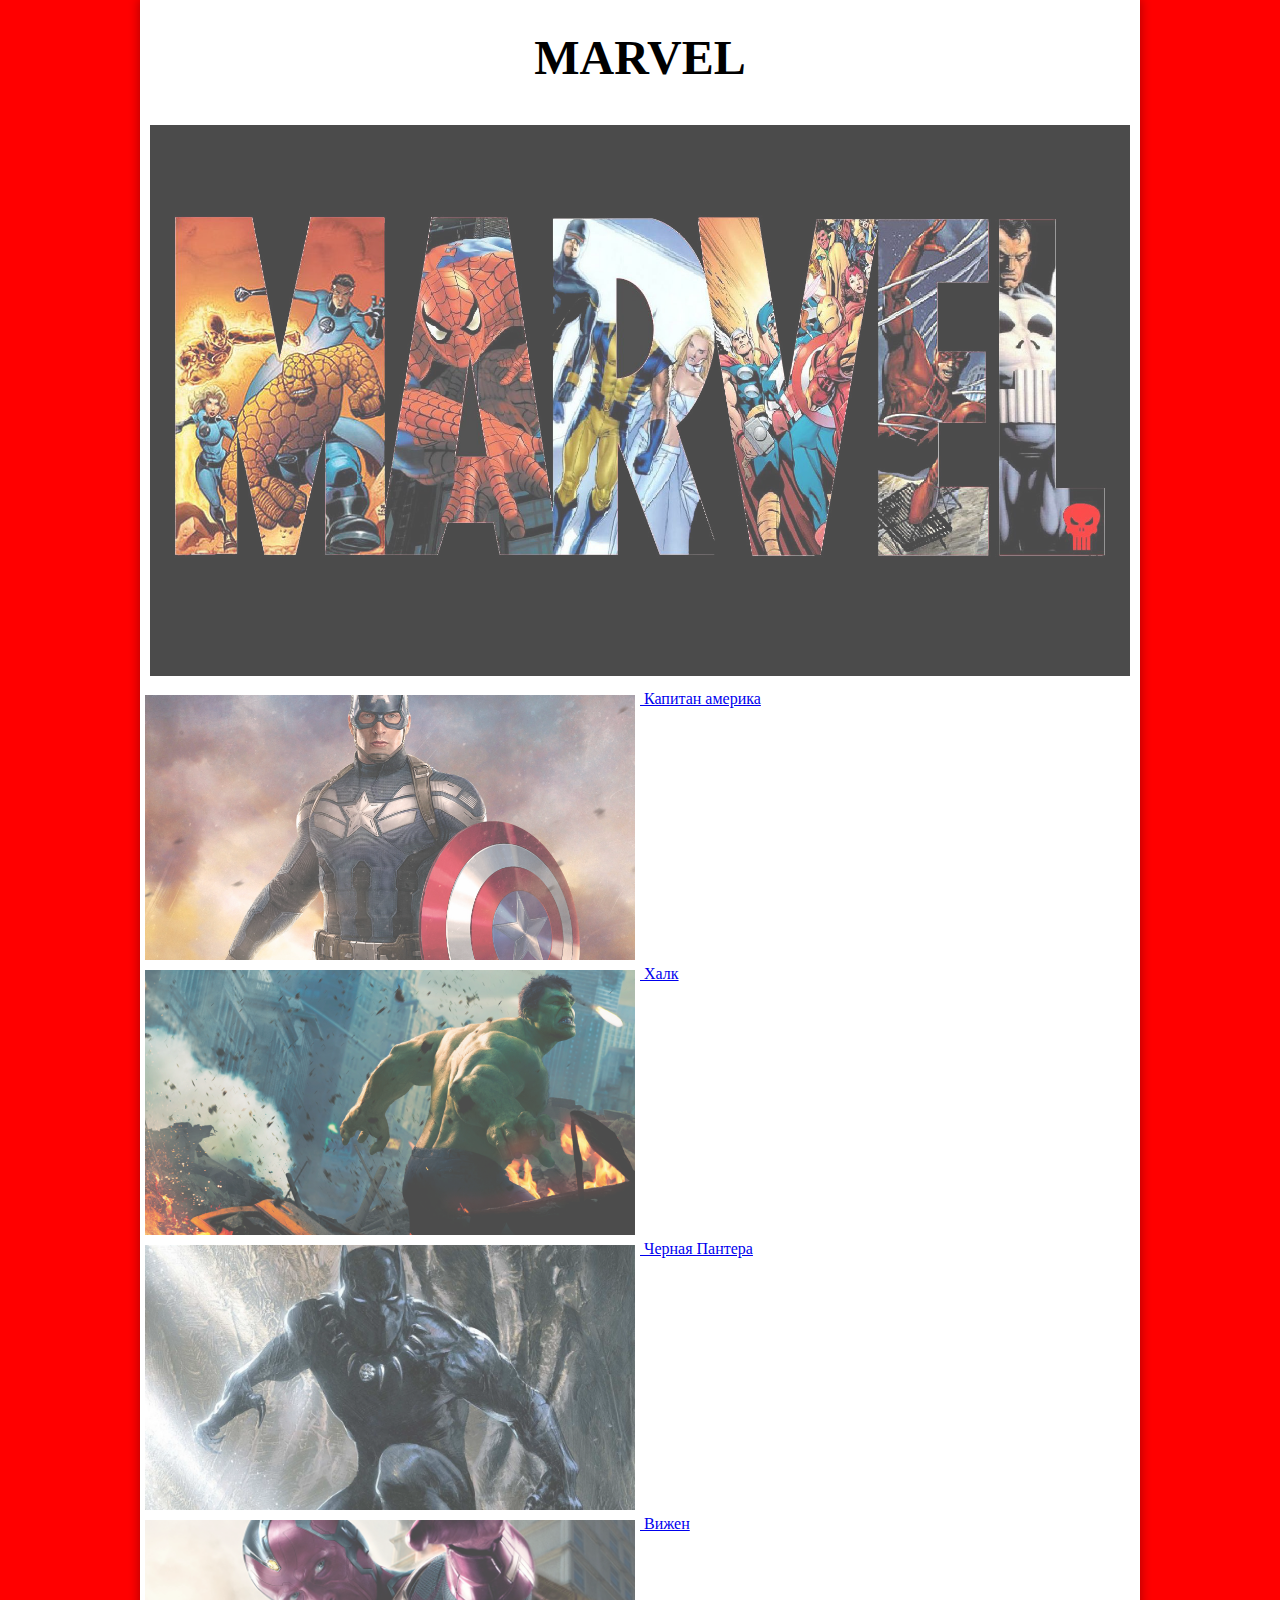
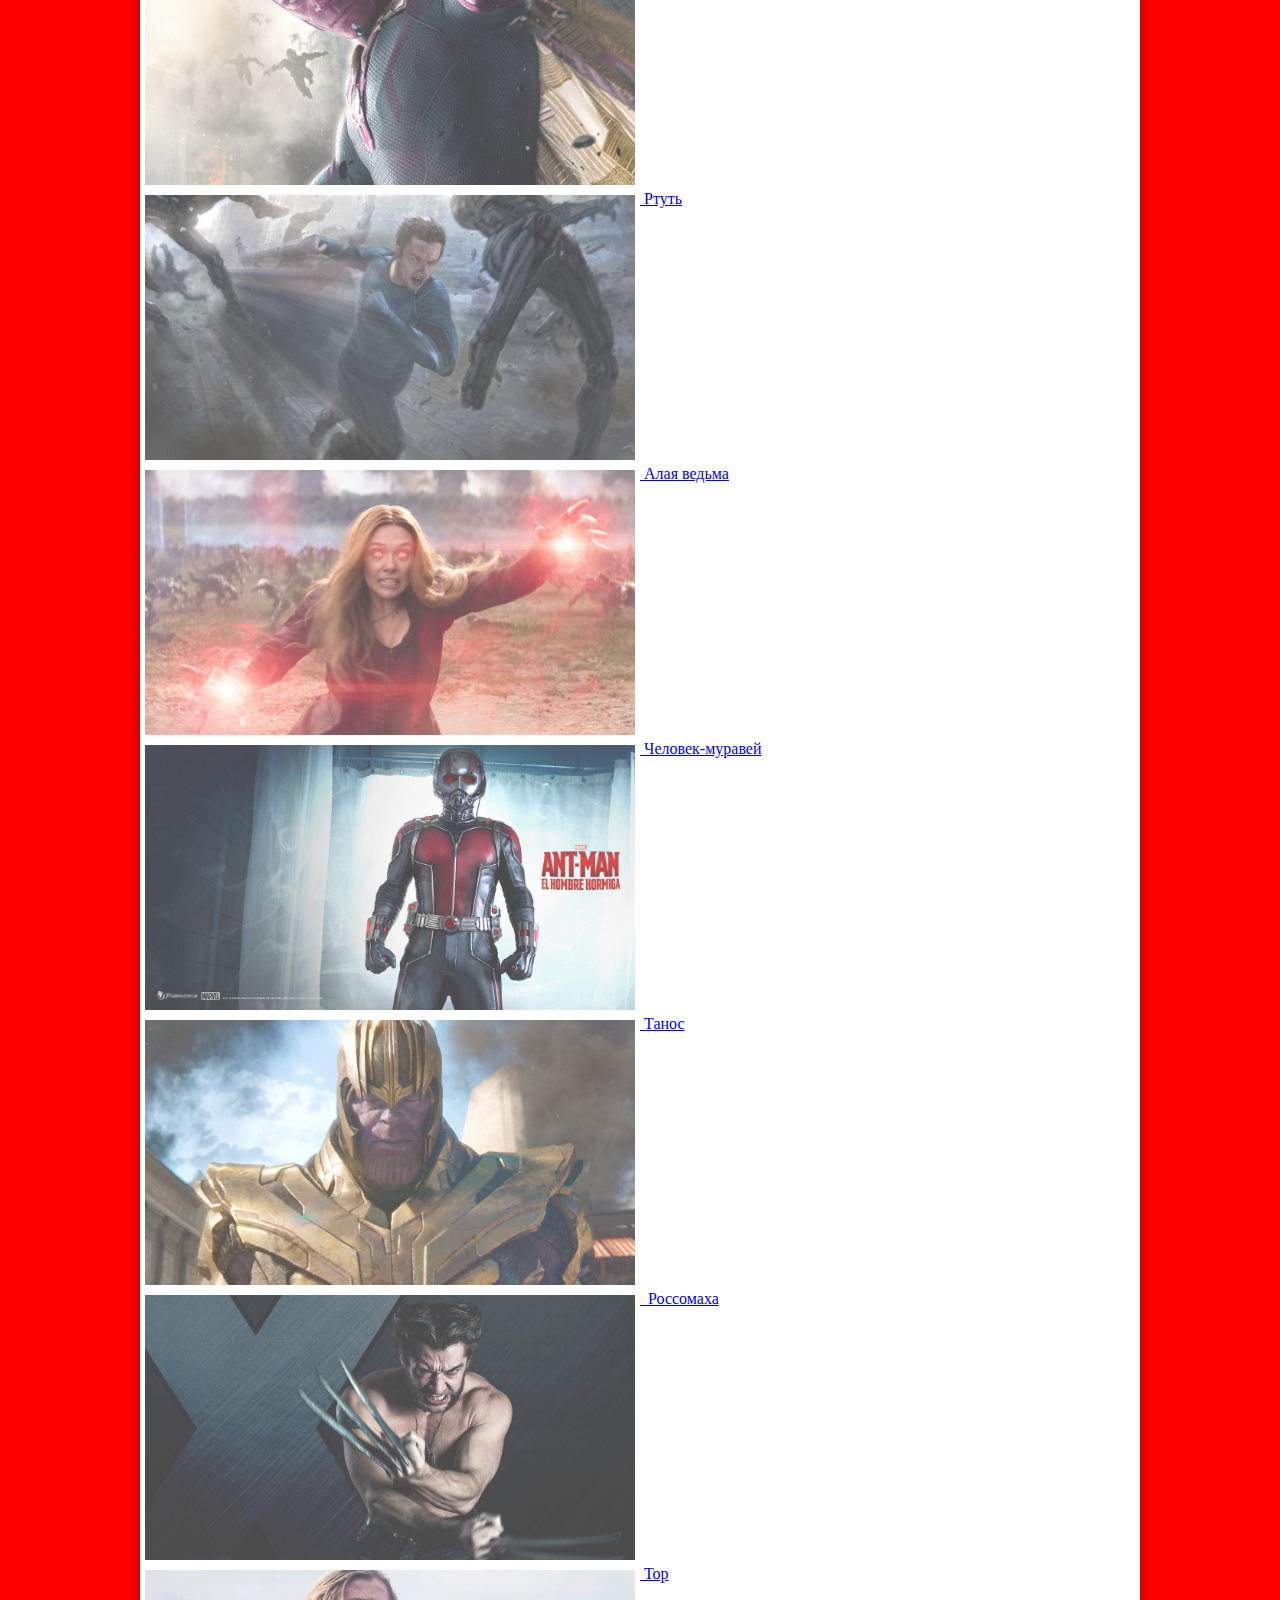
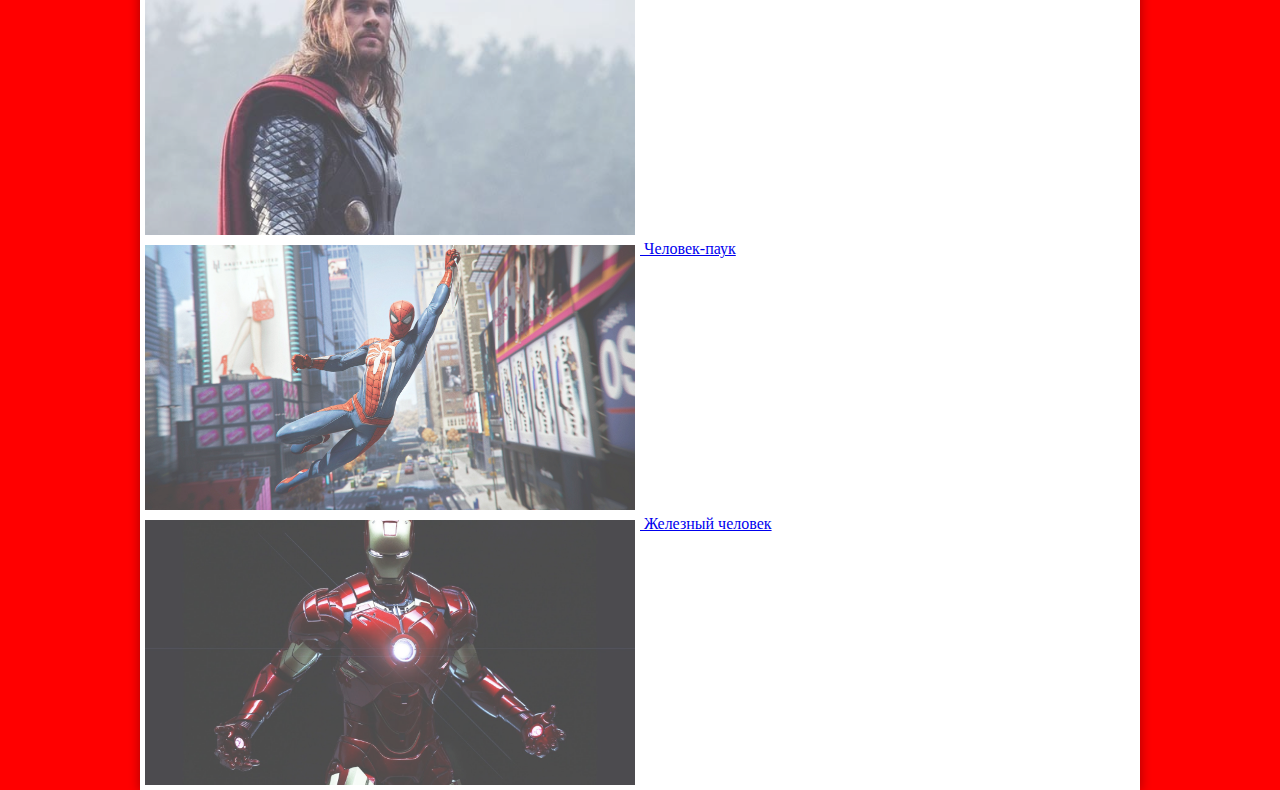
<file: gallery3/index.html>
<!DOCTYPE html>
<html lang="en">
<head>
	<meta charset="UTF-8">
  <meta name='viewport' content='width=device-width, initial-scale=1'>
	<title>Gallery3</title>
	<link rel="stylesheet" href="css/main.css">
	<link href="https://fonts.googleapis.com/css?family=Indie+Flower" rel="stylesheet">
</head>
<body>
	<main class="main">
		<h1  class="heading">MARVEL</h1>
		<a href="img/14.jpg" class="img_link" target="_blank"><img class="big" src="img/14.jpg"> </a>
		<a href="img/15.jpg" class="img_link" target="_blank"><div class="item" style="background-image: url(img/15.jpg);"></div></a>
		<!--><a href="https://ru.wikipedia.org/wiki/%D0%9A%D0%B0%D0%BF%D0%B8%D1%82%D0%B0%D0%BD_%D0%90%D0%BC%D0%B5%D1%80%D0%B8%D0%BA%D0%B0">&nbsp;Капитан америка</a><!-->
		<a href="img/17.jpg" class="img_link" target="_blank"><div class="item" style="background-image: url(img/17.jpg);"></div></a>
		<!--><a href="https://ru.wikipedia.org/wiki/%D0%A5%D0%B0%D0%BB%D0%BA_(Marvel_Comics)">&nbsp;Халк</a><!-->
		<a href="img/18.jpg" class="img_link" target="_blank"><div class="item" style="background-image: url(img/18.jpg);"></div></a>
		<!--><a href="https://ru.wikipedia.org/wiki/%D0%A7%D1%91%D1%80%D0%BD%D0%B0%D1%8F_%D0%9F%D0%B0%D0%BD%D1%82%D0%B5%D1%80%D0%B0_(Marvel_Comics)">&nbsp;Черная Пантера</a><!-->
		<a href="img/19.jpg" class="img_link" target="_blank"><div class="item" style="background-image: url(img/19.jpg);"></div></a>
		<!--><a href="https://ru.wikipedia.org/wiki/%D0%9A%D0%B0%D0%BF%D0%B8%D1%82%D0%B0%D0%BD_%D0%90%D0%BC%D0%B5%D1%80%D0%B8%D0%BA%D0%B0">&nbsp;Вижен</a><!-->
		<a href="img/20.jpg" class="img_link" target="_blank"><div class="item" style="background-image: url(img/20.jpg);"></div></a>
		<!--><a href="https://ru.wikipedia.org/wiki/%D0%A0%D1%82%D1%83%D1%82%D1%8C_(Marvel_Comics)">&nbsp;Ртуть</a><!-->
		<a href="img/21.jpg" class="img_link" target="_blank"><div class="item" style="background-image: url(img/21.jpg);"></div></a>
		<!--><a href="https://ru.wikipedia.org/wiki/%D0%90%D0%BB%D0%B0%D1%8F_%D0%92%D0%B5%D0%B4%D1%8C%D0%BC%D0%B0">&nbsp;Алая ведьма</a><!-->
		<a href="img/22.jpg" class="img_link" target="_blank"><div class="item" style="background-image: url(img/22.jpg);"></div></a>
		<!--><a href="https://ru.wikipedia.org/wiki/%D0%A7%D0%B5%D0%BB%D0%BE%D0%B2%D0%B5%D0%BA-%D0%BC%D1%83%D1%80%D0%B0%D0%B2%D0%B5%D0%B9">&nbsp;Человек-муравей</a><!-->
		<a href="img/26.jpg" class="img_link" target="_blank"><div class="item" style="background-image: url(img/26.jpg);"></div></a>
		<!--><a href="https://ru.wikipedia.org/wiki/%D0%A2%D0%B0%D0%BD%D0%BE%D1%81">&nbsp;Танос</a><!-->
		<a href="img/25.jpg" class="img_link" target="_blank"><div class="item" style="background-image: url(img/25.jpg);"></div></a>
		<!--><a href="https://ru.wikipedia.org/wiki/%D0%A0%D0%BE%D1%81%D0%BE%D0%BC%D0%B0%D1%85%D0%B0_(Marvel_Comics)">&nbsp; Россомаха</a><!-->
		<a href="img/28.jpg" class="img_link" target="_blank"><div class="item" style="background-image: url(img/28.jpg);"></div></a>
		<!--><a href="https://ru.wikipedia.org/wiki/%D0%A2%D0%BE%D1%80_(Marvel_Comics)">&nbsp;Тор</a><!-->
		<a href="img/27.jpg" class="img_link" target="_blank"><div class="item" style="background-image: url(img/27.jpg);"></div></a>
		<!--><a href="https://ru.wikipedia.org/wiki/%D0%A7%D0%B5%D0%BB%D0%BE%D0%B2%D0%B5%D0%BA-%D0%BF%D0%B0%D1%83%D0%BA">&nbsp;Человек-паук</a><!-->
		<a href="img/29.jpg" class="img_link" target="_blank"><div class="item" style="background-image: url(img/29.jpg);"></div></a>
		<!--><a href=https://ru.wikipedia.org/wiki/%D0%96%D0%B5%D0%BB%D0%B5%D0%B7%D0%BD%D1%8B%D0%B9_%D1%87%D0%B5%D0%BB%D0%BE%D0%B2%D0%B5%D0%BA">&nbsp;Железный человек</a><!-->
	</main>
</file>
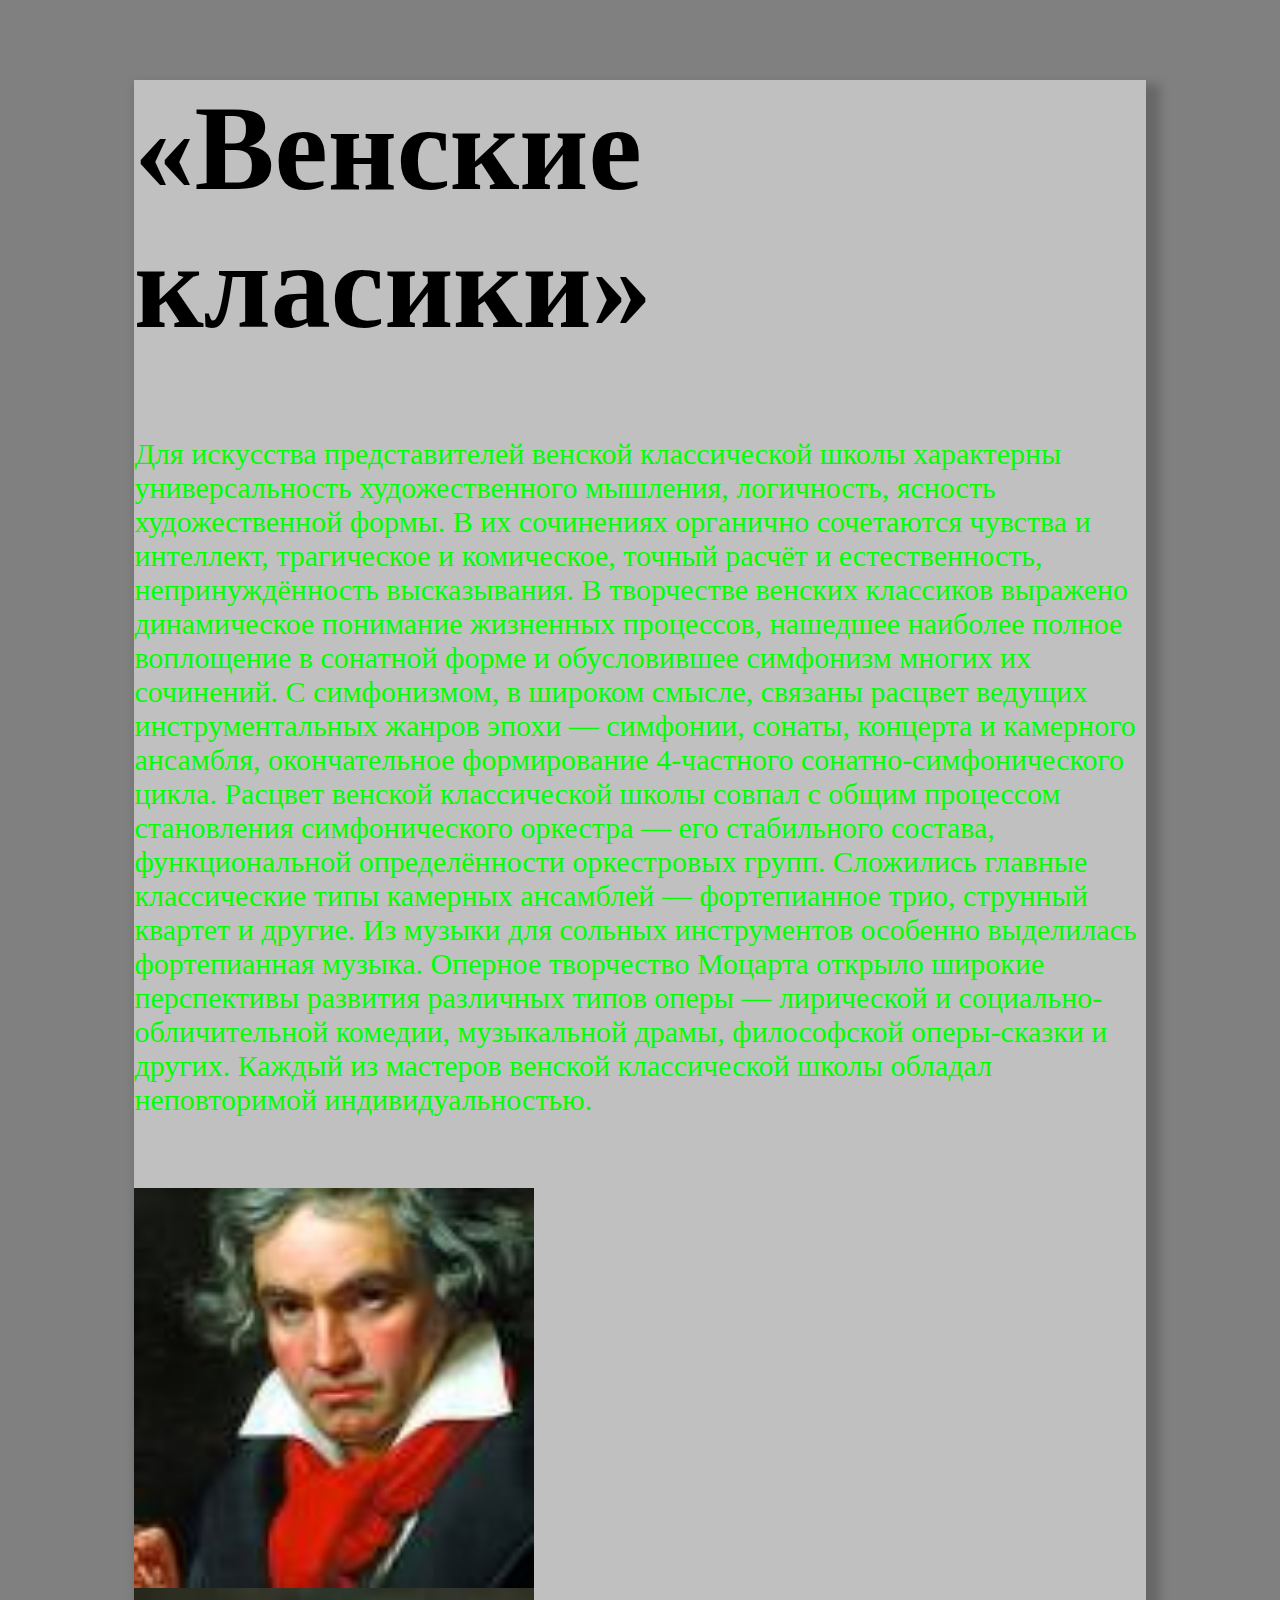
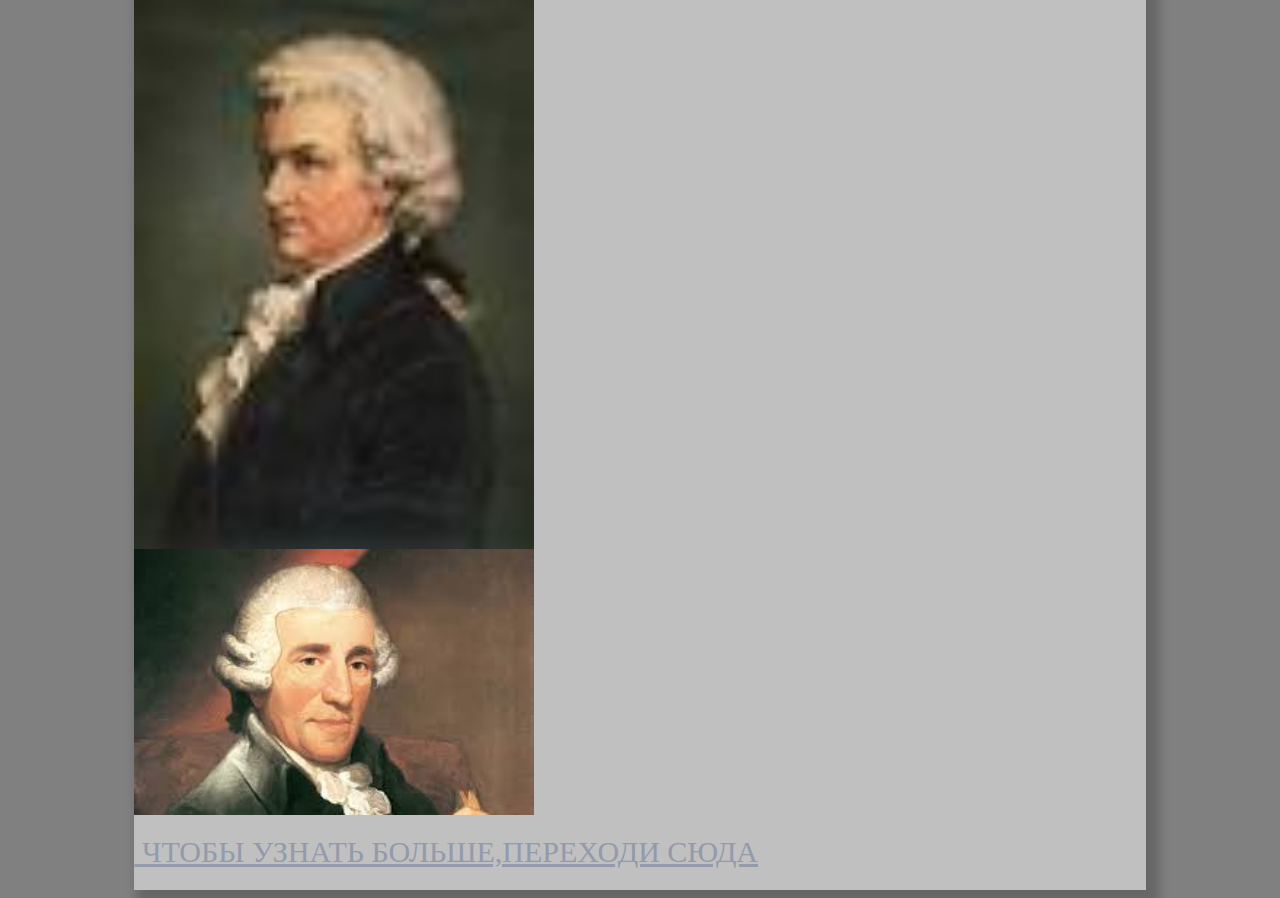
<file: WEB/index.html>
<!DOCTYPE html>
<html lang="en">
<head>
	<meta charset="UTF-8">
	<title>Document</title>
	<link rel="stylesheet" type="text/css" href="style.css">
</head>
<body>
<div>
	<h1>«Венские класики»</h1>
	<p>  Для искусства представителей венской классической школы характерны универсальность художественного мышления, логичность, ясность художественной формы. В их сочинениях органично сочетаются чувства и интеллект, трагическое и комическое, точный расчёт и естественность, непринуждённость высказывания.

В творчестве венских классиков выражено динамическое понимание жизненных процессов, нашедшее наиболее полное воплощение в сонатной форме и обусловившее симфонизм многих их сочинений. С симфонизмом, в широком смысле, связаны расцвет ведущих инструментальных жанров эпохи — симфонии, сонаты, концерта и камерного ансамбля, окончательное формирование 4-частного сонатно-симфонического цикла.

Расцвет венской классической школы совпал с общим процессом становления симфонического оркестра — его стабильного состава, функциональной определённости оркестровых групп. Сложились главные классические типы камерных ансамблей — фортепианное трио, струнный квартет и другие. Из музыки для сольных инструментов особенно выделилась фортепианная музыка. Оперное творчество Моцарта открыло широкие перспективы развития различных типов оперы — лирической и социально-обличительной комедии, музыкальной драмы, философской оперы-сказки и других.

Каждый из мастеров венской классической школы обладал неповторимой индивидуальностью.</p>
    <br>

<br>
<img src="2.jpg" width="400" height="auto" alt="">
<img src="3.jpg" width="400" height="auto" alt="">
<img src="4.jpg" width="400" height="auto" alt="">
<a href="index2.html">&nbsp;ЧТОБЫ УЗНАТЬ БОЛЬШЕ,ПЕРЕХОДИ СЮДА</a>
</div>	
</body>
</html>
</file>
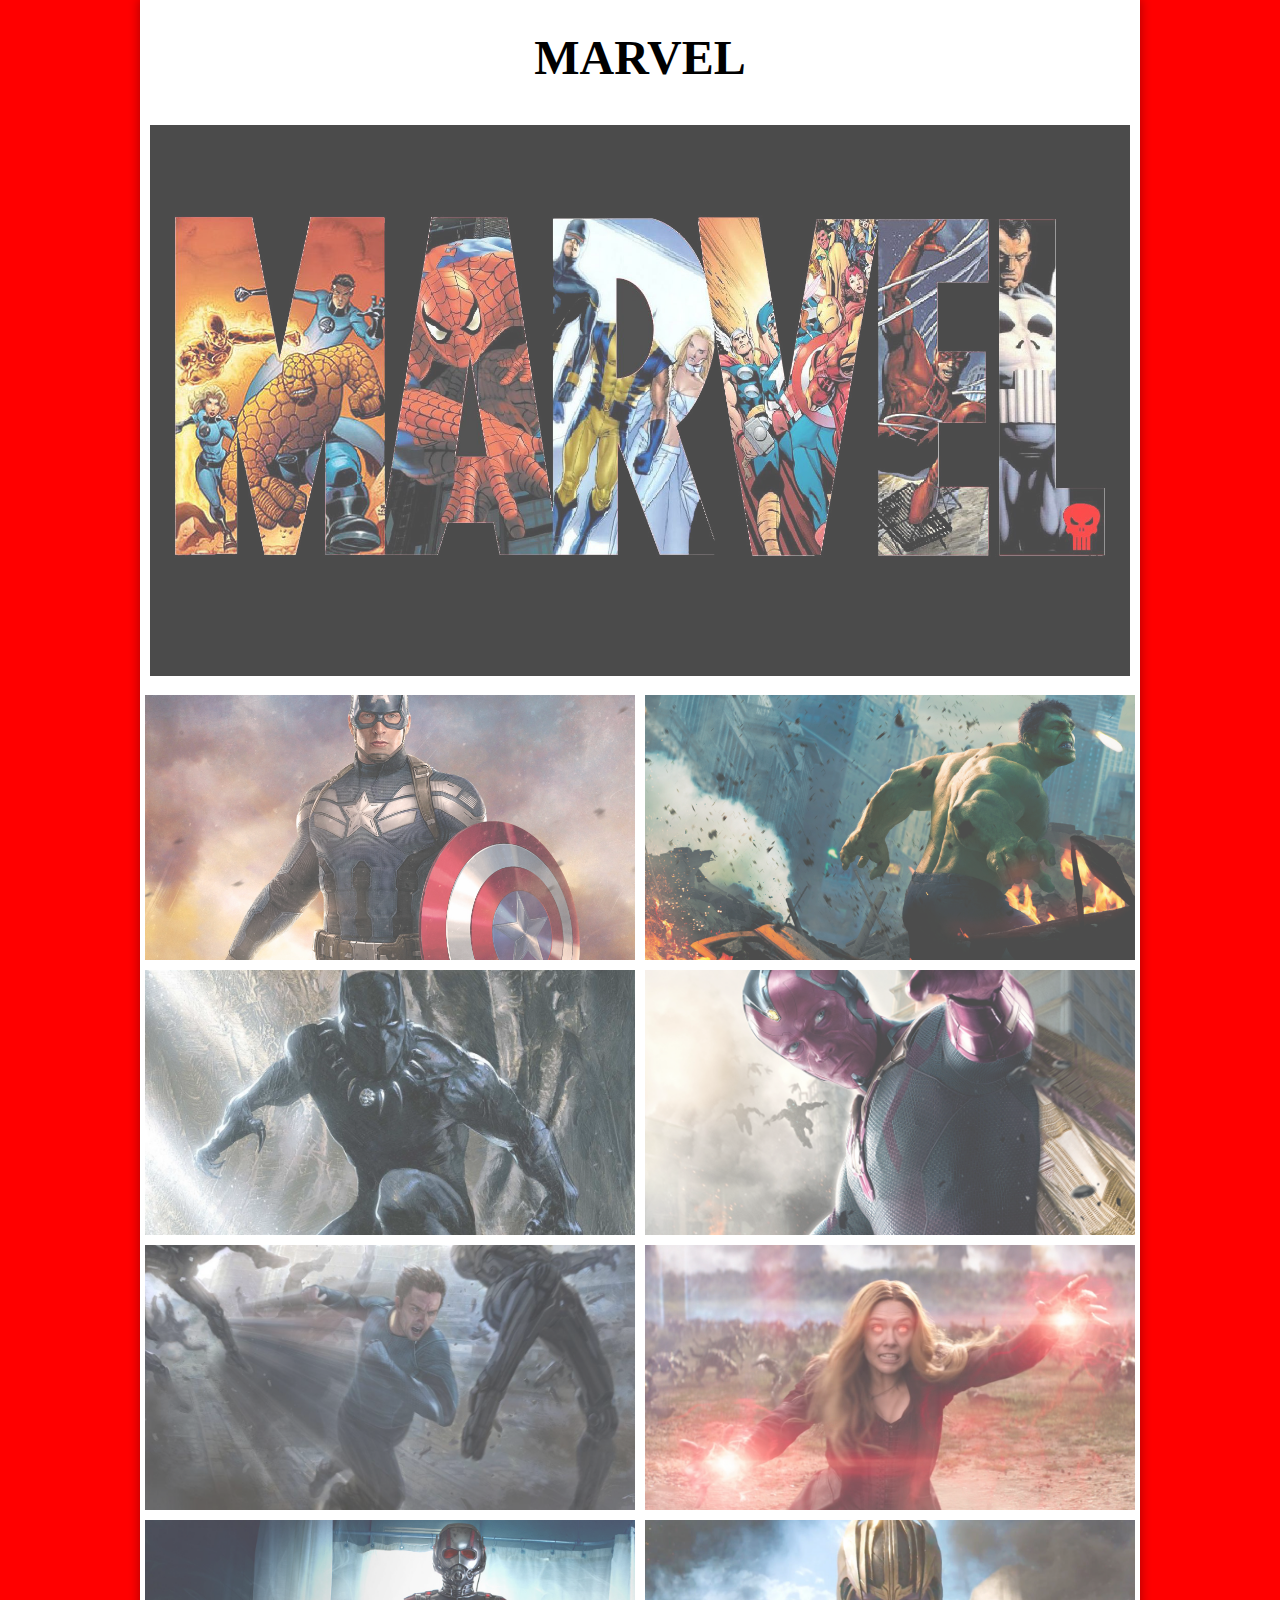
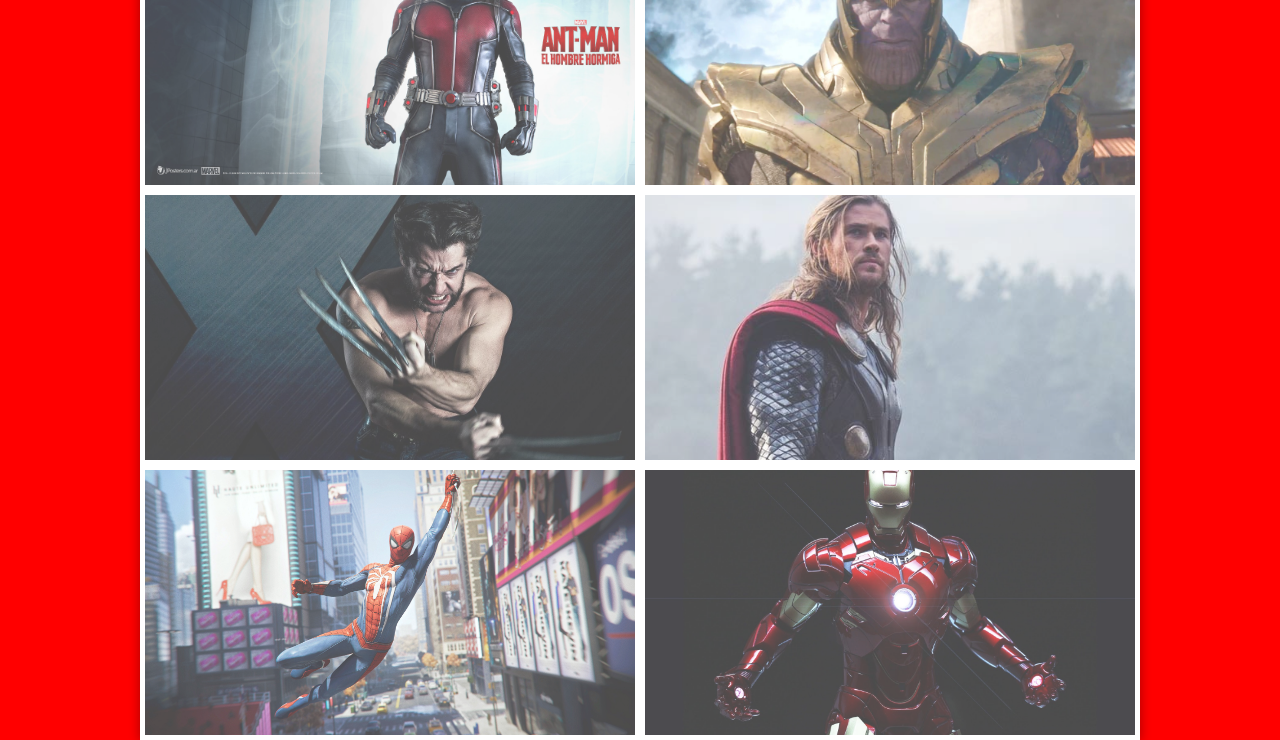
<file: gallery3/index1.html>
<!DOCTYPE html>
<html lang="en">
<head>
	<meta charset="UTF-8">
  <meta name='viewport' content='width=device-width, initial-scale=1'>
	<title>Gallery3</title>
	<link rel="stylesheet" href="css/main.css">
	<link href="https://fonts.googleapis.com/css?family=Indie+Flower" rel="stylesheet">
</head>
<body>
	<main class="main">
		<h1  class="heading">MARVEL</h1>
		<a href="img/14.jpg" class="img_link" target="_blank"><img class="big" src="img/14.jpg"> </a>
		<a href="img/15.jpg" class="img_link" target="_blank"><div class="item" style="background-image: url(img/15.jpg);"></div></a>		
		<a href="img/17.jpg" class="img_link" target="_blank"><div class="item" style="background-image: url(img/17.jpg);"></div></a>		
		<a href="img/18.jpg" class="img_link" target="_blank"><div class="item" style="background-image: url(img/18.jpg);"></div></a>		
		<a href="img/19.jpg" class="img_link" target="_blank"><div class="item" style="background-image: url(img/19.jpg);"></div></a>		
		<a href="img/20.jpg" class="img_link" target="_blank"><div class="item" style="background-image: url(img/20.jpg);"></div></a>		
		<a href="img/21.jpg" class="img_link" target="_blank"><div class="item" style="background-image: url(img/21.jpg);"></div></a>		
		<a href="img/22.jpg" class="img_link" target="_blank"><div class="item" style="background-image: url(img/22.jpg);"></div></a>	
		<a href="img/26.jpg" class="img_link" target="_blank"><div class="item" style="background-image: url(img/26.jpg);"></div></a>		
		<a href="img/25.jpg" class="img_link" target="_blank"><div class="item" style="background-image: url(img/25.jpg);"></div></a>
		<a href="img/28.jpg" class="img_link" target="_blank"><div class="item" style="background-image: url(img/28.jpg);"></div></a>		
		<a href="img/27.jpg" class="img_link" target="_blank"><div class="item" style="background-image: url(img/27.jpg);"></div></a>	
		<a href="img/29.jpg" class="img_link" target="_blank"><div class="item" style="background-image: url(img/29.jpg);"></div></a>
		
	</main>
</file>
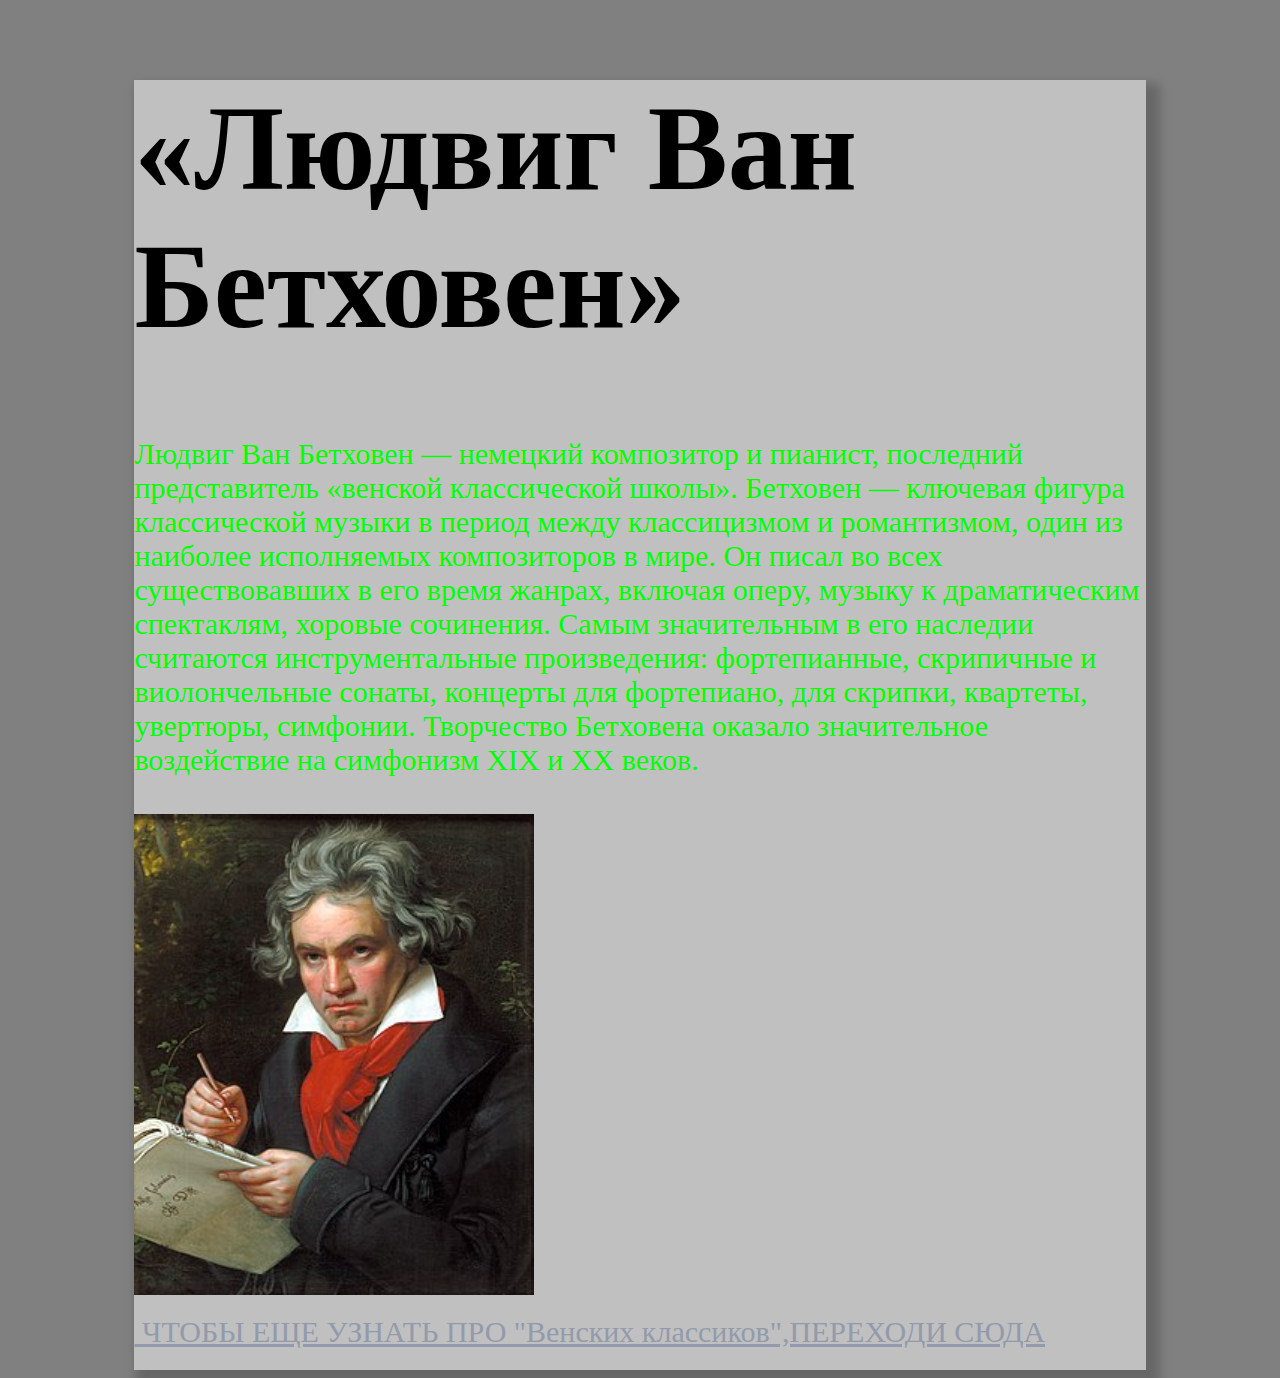
<file: WEB/index2.html>
<!DOCTYPE html>
<html lang="en">
<head>
	<meta charset="UTF-8">
	<title>Document</title>
	<link rel="stylesheet" type="text/css" href="style.css">
</head>
<body>
<div>
	<h1>«Людвиг Ван Бетховен»</h1>
	<p> Людвиг Ван Бетховен — немецкий композитор и пианист, последний представитель «венской классической школы».

Бетховен — ключевая фигура классической музыки в период между классицизмом и романтизмом, один из наиболее исполняемых композиторов в мире. Он писал во всех существовавших в его время жанрах, включая оперу, музыку к драматическим спектаклям, хоровые сочинения. Самым значительным в его наследии считаются инструментальные произведения: фортепианные, скрипичные и виолончельные сонаты, концерты для фортепиано, для скрипки, квартеты, увертюры, симфонии. Творчество Бетховена оказало значительное воздействие на симфонизм XIX и XX веков.</p>
    <br>
    <img src="5.jpg" width="400" height="auto" alt="">
    <a href="index3.html">&nbsp;ЧТОБЫ ЕЩЕ УЗНАТЬ ПРО "Венских классиков",ПЕРЕХОДИ СЮДА</a>
    </div>	
</body>
</html>
</file>
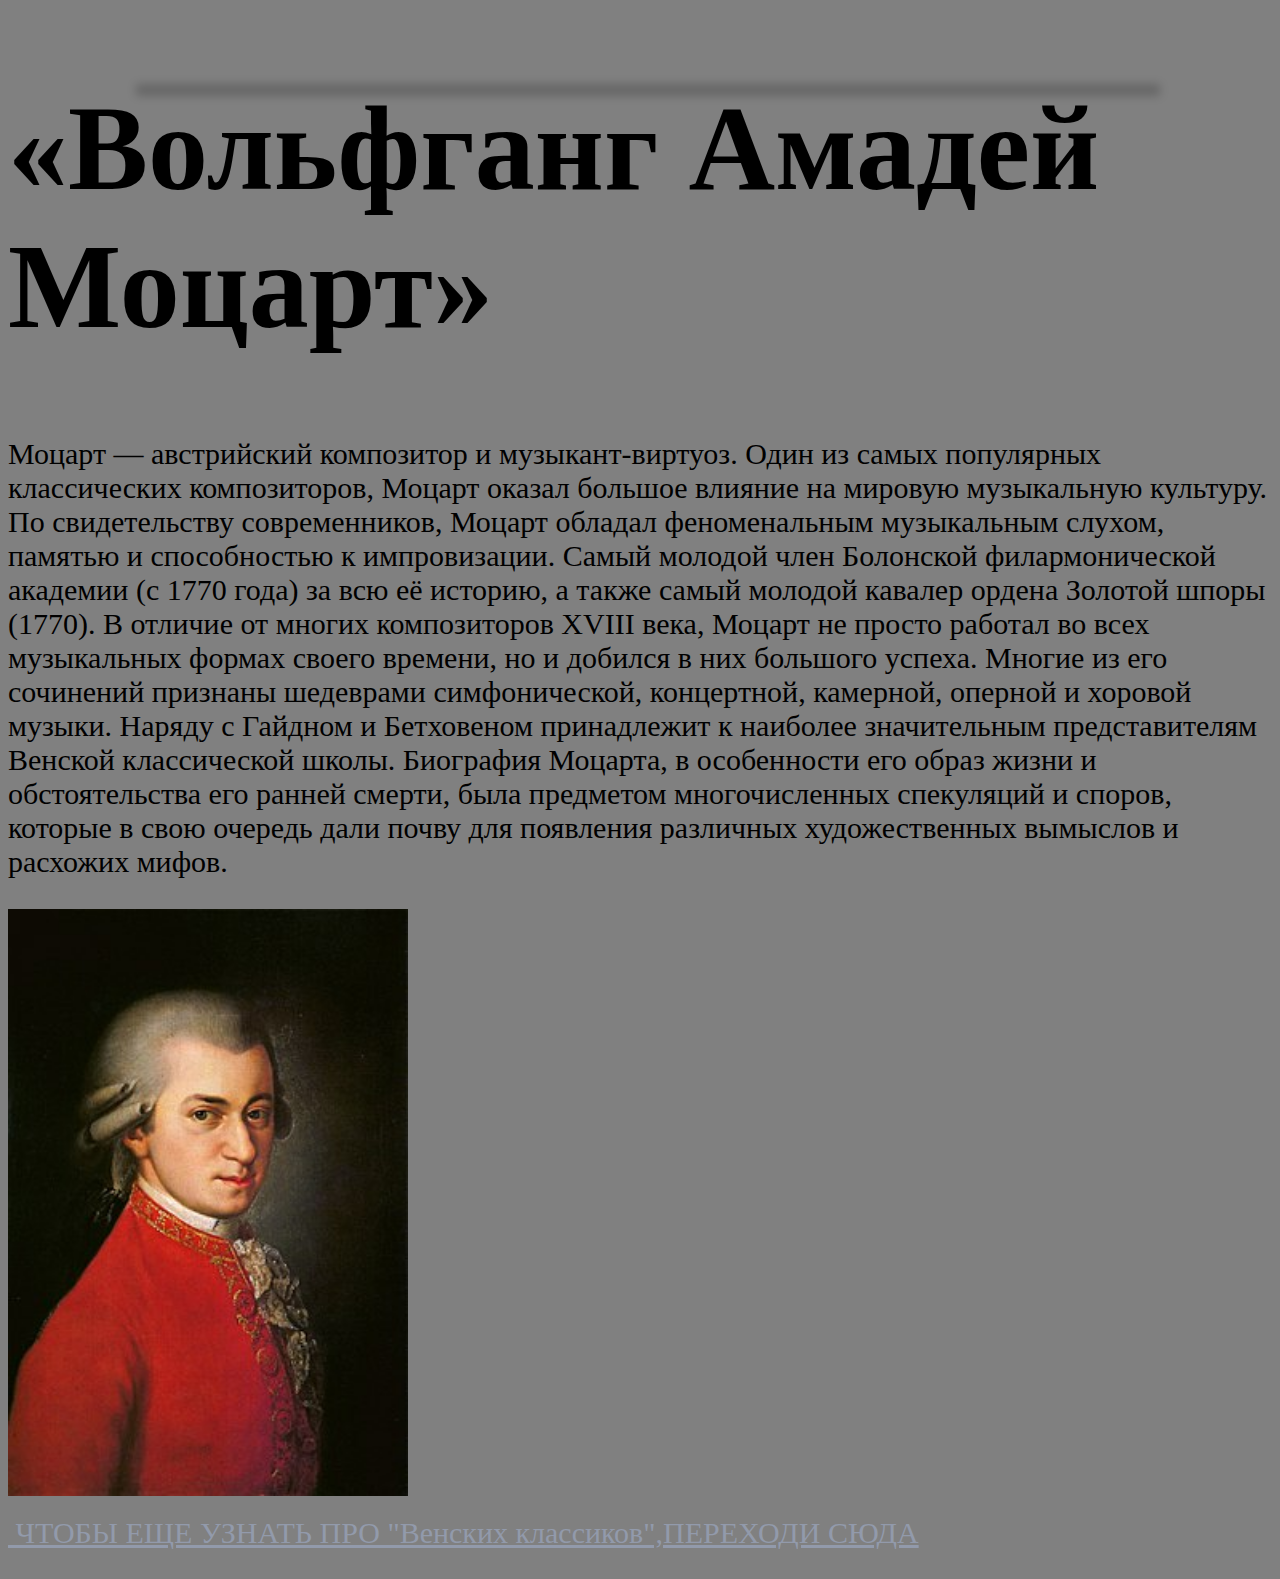
<file: WEB/index3.html>
<!DOCTYPE html>
<html lang="en">
<head>
	<meta charset="UTF-8">
	<title>Document</title>
	<link rel="stylesheet" type="text/css" href="style.css">
</head>
<body>
<div>
</div>
<h1>«Вольфганг Амадей Моцарт»</h1>
	<p> Моцарт — австрийский композитор и музыкант-виртуоз. Один из самых популярных классических композиторов, Моцарт оказал большое влияние на мировую музыкальную культуру. По свидетельству современников, Моцарт обладал феноменальным музыкальным слухом, памятью и способностью к импровизации. Самый молодой член Болонской филармонической академии (с 1770 года) за всю её историю, а также самый молодой кавалер ордена Золотой шпоры (1770).

В отличие от многих композиторов XVIII века, Моцарт не просто работал во всех музыкальных формах своего времени, но и добился в них большого успеха. Многие из его сочинений признаны шедеврами симфонической, концертной, камерной, оперной и хоровой музыки. Наряду с Гайдном и Бетховеном принадлежит к наиболее значительным представителям Венской классической школы. Биография Моцарта, в особенности его образ жизни и обстоятельства его ранней смерти, была предметом многочисленных спекуляций и споров, которые в свою очередь дали почву для появления различных художественных вымыслов и расхожих мифов.</p>
<img src="6.jpg" width="400" height="auto" alt="">
<a href="index4.html">&nbsp;ЧТОБЫ ЕЩЕ УЗНАТЬ ПРО "Венских классиков",ПЕРЕХОДИ СЮДА</a>	
</body>
</html>
</file>
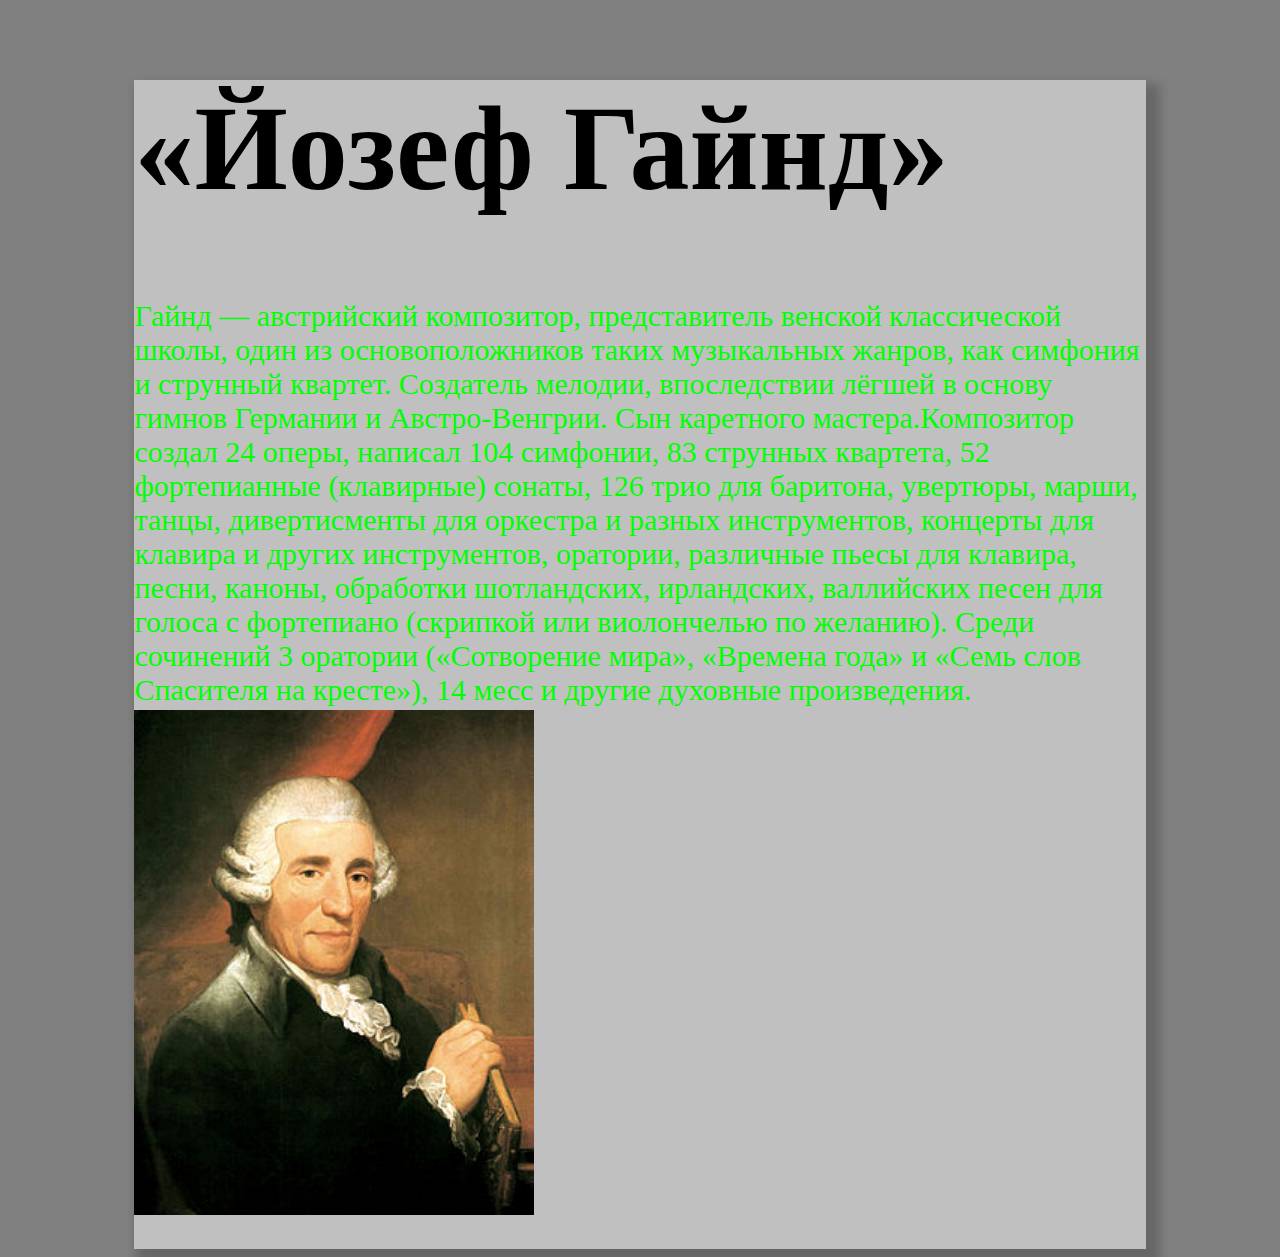
<file: WEB/index4.html>
<!DOCTYPE html>
<html lang="en">
<head>
	<meta charset="UTF-8">
	<title>Document</title>
	<link rel="stylesheet" type="text/css" href="style.css">
</head>
<body>
<div>
	<h1>«Йозеф Гайнд»</h1>
	<p> Гайнд — австрийский композитор, представитель венской классической школы, один из основоположников таких музыкальных жанров, как симфония и струнный квартет. Создатель мелодии, впоследствии лёгшей в основу гимнов Германии и Австро-Венгрии. Сын каретного мастера.Композитор создал 24 оперы, написал 104 симфонии, 83 струнных квартета, 52 фортепианные (клавирные) сонаты, 126 трио для баритона, увертюры, марши, танцы, дивертисменты для оркестра и разных инструментов, концерты для клавира и других инструментов, оратории, различные пьесы для клавира, песни, каноны, обработки шотландских, ирландских, валлийских песен для голоса с фортепиано (скрипкой или виолончелью по желанию). Среди сочинений 3 оратории («Сотворение мира», «Времена года» и «Семь слов Спасителя на кресте»), 14 месс и другие духовные произведения.
</p>
<img src="7.jpg" width="400" height="auto" alt="">
    <br>
	</div>	
</body>
</html>
</file>
<file: gallery3/css/main.css>
* {
  padding: 0;
  margin: 0;
  -webkit-box-sizing: border-box;
  -moz-box-sizing: border-box;
  box-sizing: border-box;
}

body {
  background-color: red;
  font-family: 'Indie-Flower', cursive;
}

.main {
  background-color: #fff;
  display: flex;
  width: 95%;
  max-width: 1000px;
  margin: auto;
  box-shadow: 0 0 10px 1px rgba(0,0,0,0.3);
  flex-wrap: wrap;
}
.big{
  width: 100%;
  height: auto;
  background-color: #fff;
  margin: auto;
  padding: 5px;
}
.item{
  max-height: 265px;
  max-width: 490px;
  width: calc(90vw / 2 - 10px);
  height: calc(95vw / 2 / 16 * 9);
  background-color: dodgerblue;
  /*margin: 5px;*/
  background-position: center;
  -webkit-background-size: cover;
  background-size: cover;
}

.heading {
  font-size: 48px;
  text-align: center;
  width: 100%;
  padding: 30px 0;
}

.img_link {
  display: block;
  opacity: 0.7;
  margin: 5px;
  transition: opacity 0.4s ease, transform 0.2s ease-in, box-shadow 0.3s ease-out;
}

.link-wrapper {
  padding: 50px 0;
  display: flex;
  justify-content: center;
  -ms-align-items: center;
  align-items: center;
}

.author {
  color: #111;
  text-decoration: none;
  border-bottom: 2px solid transparent;
  transition: 0.3s;
}

@media all and (max-width: 768px) {
  .item {
    max-height: initial;
    max-width: initial;
    width: 95vw;
    height: calc(95vw / 16 * 9);
  }
  .img_link {
    margin: 5px 0;
  }
}

@media all and (min-width: 1200px) {
  .img_link:hover {
  opacity: 1;
  transform: scale(1.2) rotate(5deg);
  z-index: 10;
  box-shadow: 0 0 200px 30px rgba(0,0,0,0.4);
}
.author {
  border-color: #111;
}
}
</file>
<file: WEB/style.css>
body {
	font-size: 30px;
	color: black;
	background-color: gray;
}
a {
	
	font-size: 30px;
	display: inline-block;
	color: #929aab;
	margin: 20px 0;
	border-bottom: 1px solid transparent;
	transition: 0.2s ease-in;

}
a:hover {
	border-bottom: #929aab;
    color: red;
}
h1 {
	font-size: 120px;
	color: black;
}
img {
	max-width: 80%;
	height: auto;
	display: block;
}
div {
	width: 80%;
	margin: auto;
	background-color: silver;
	box-shadow: 8px 10px 10px 6px rgba(0,0,0,0.2);

p{
	color: lime;
	margin: 3px 0;
}
</file>
